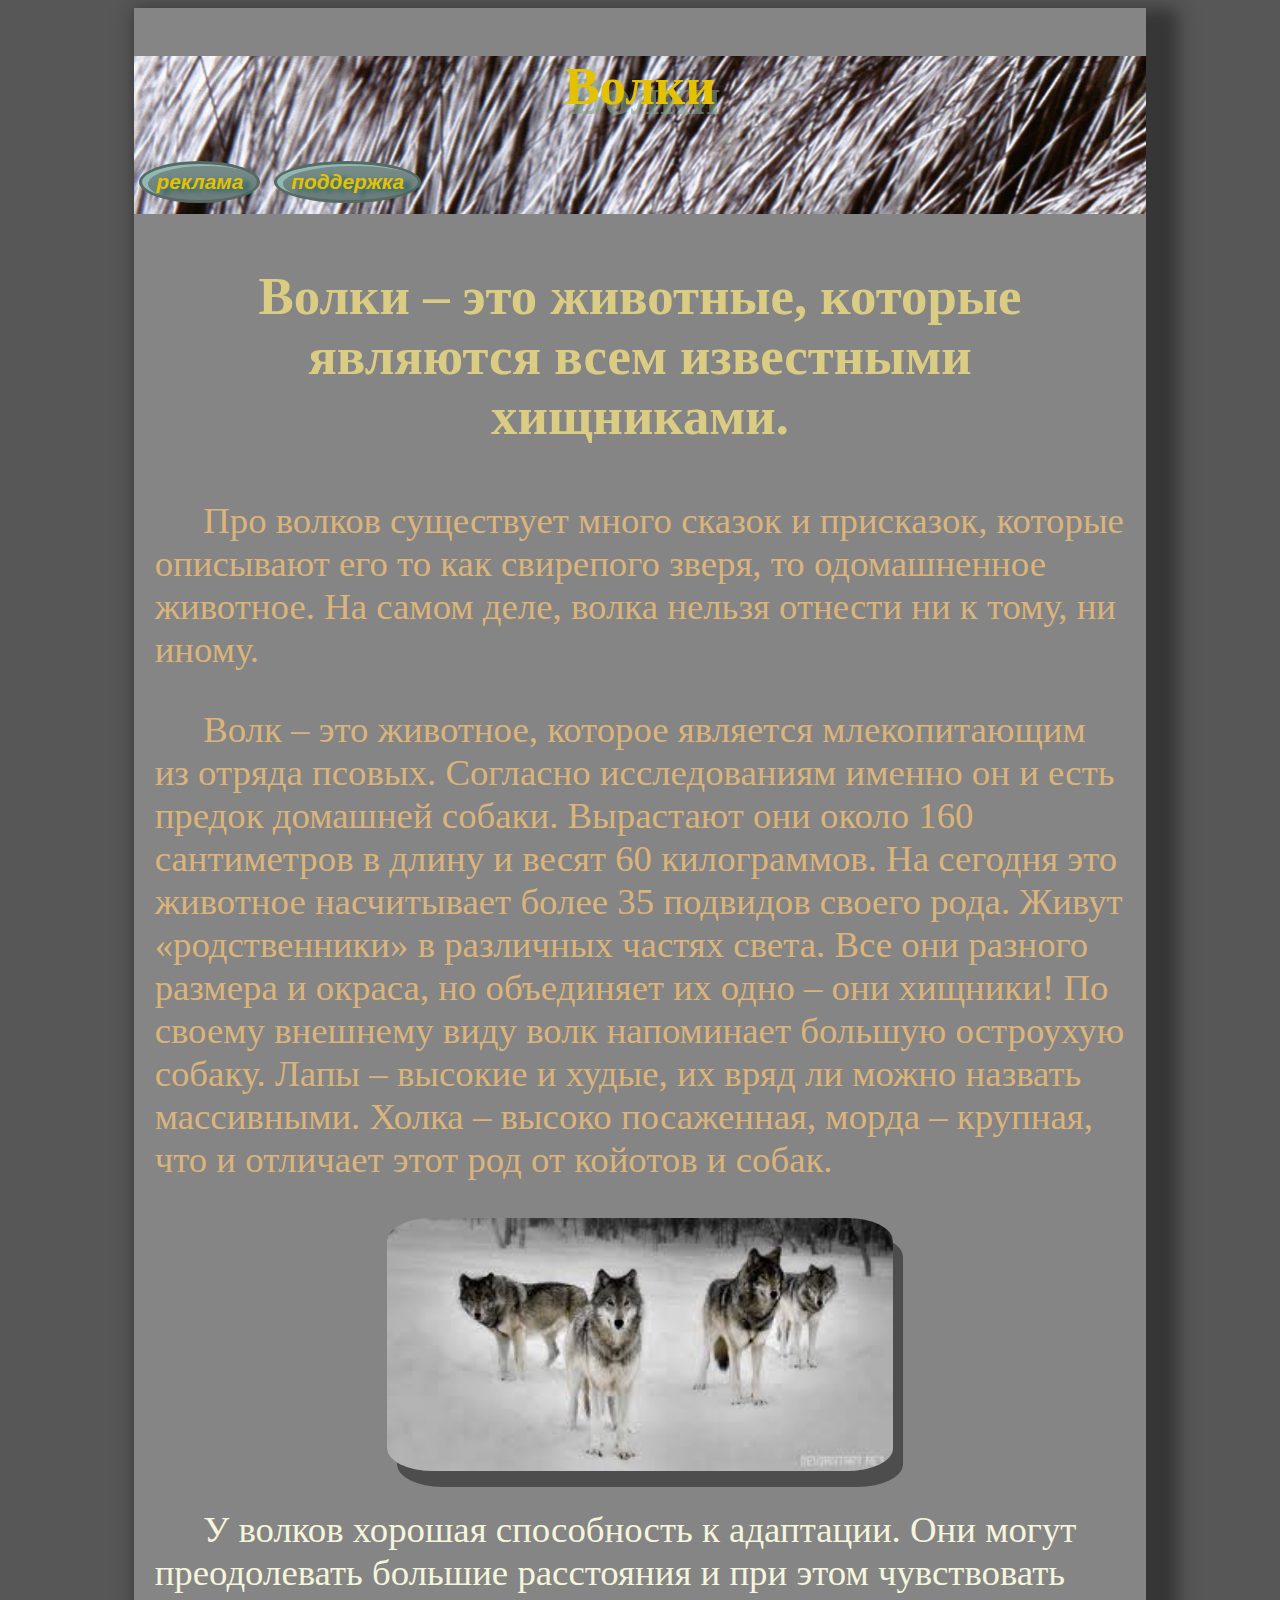
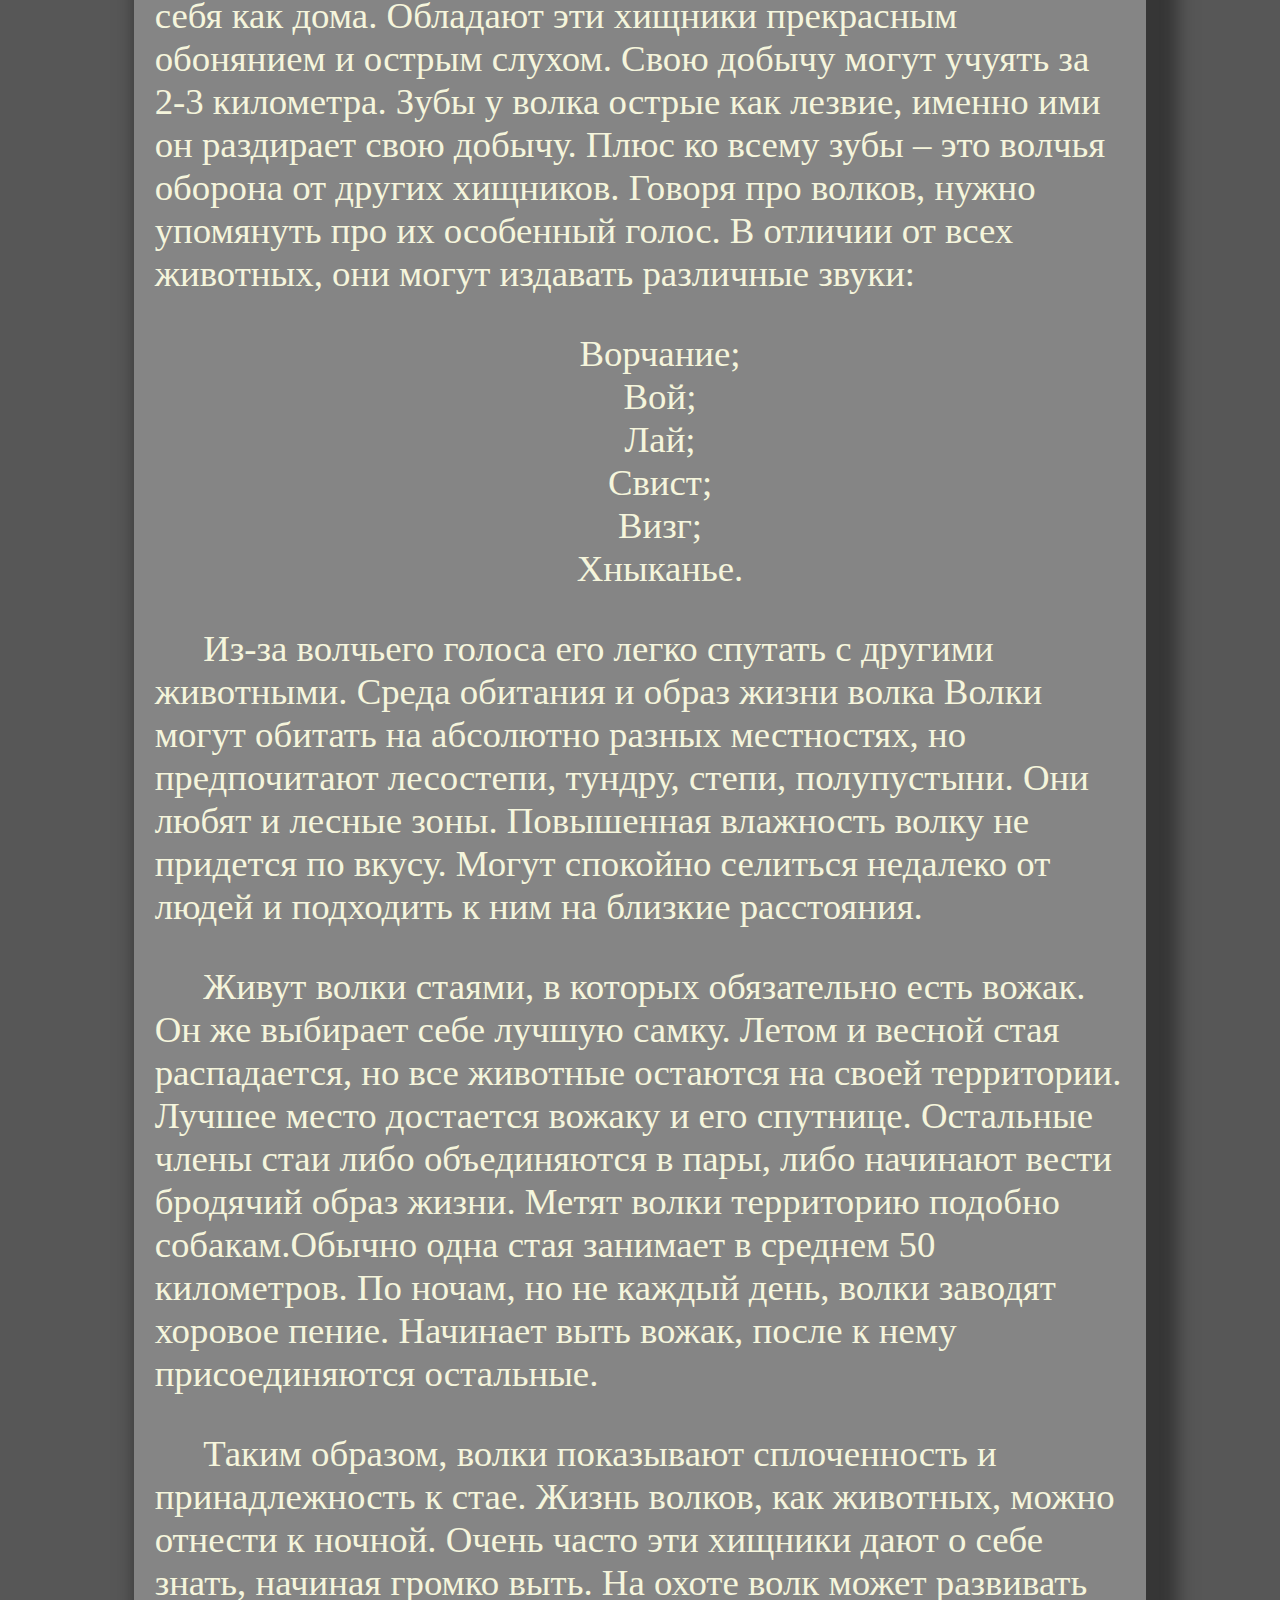
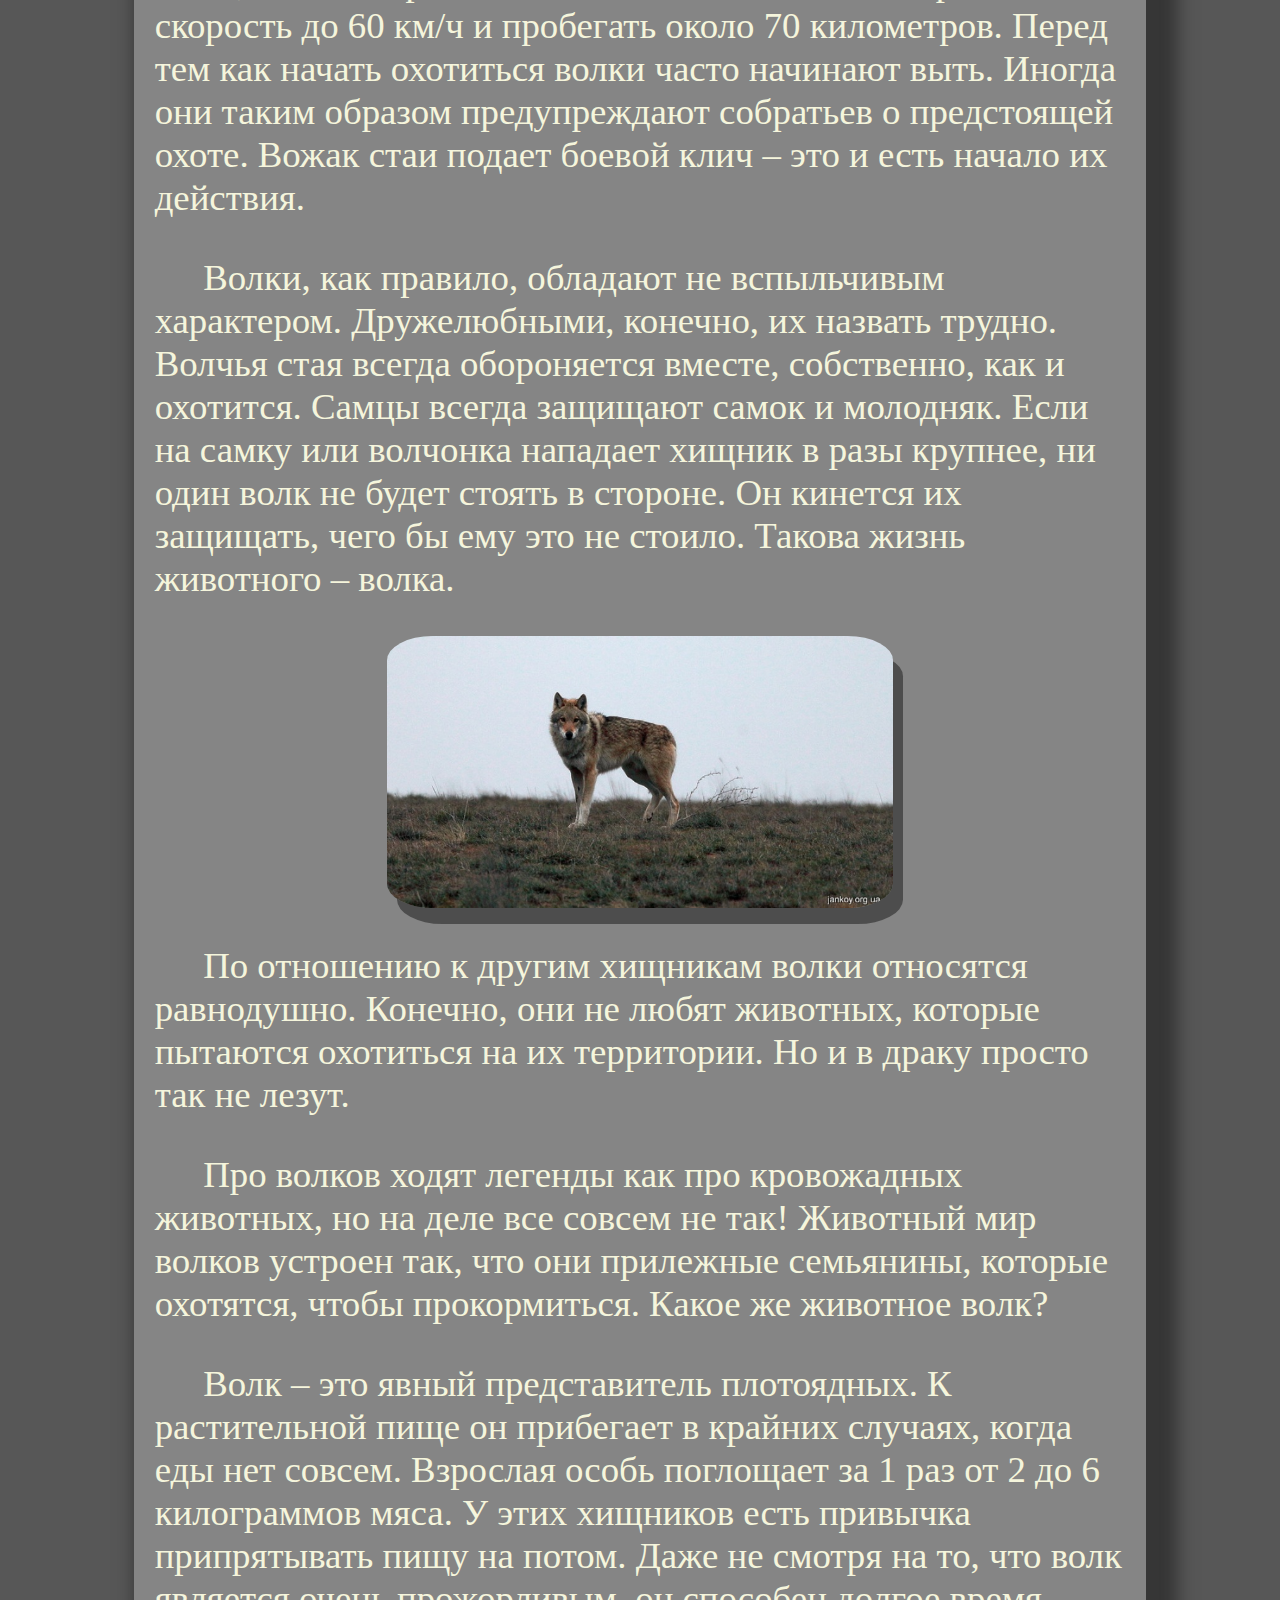
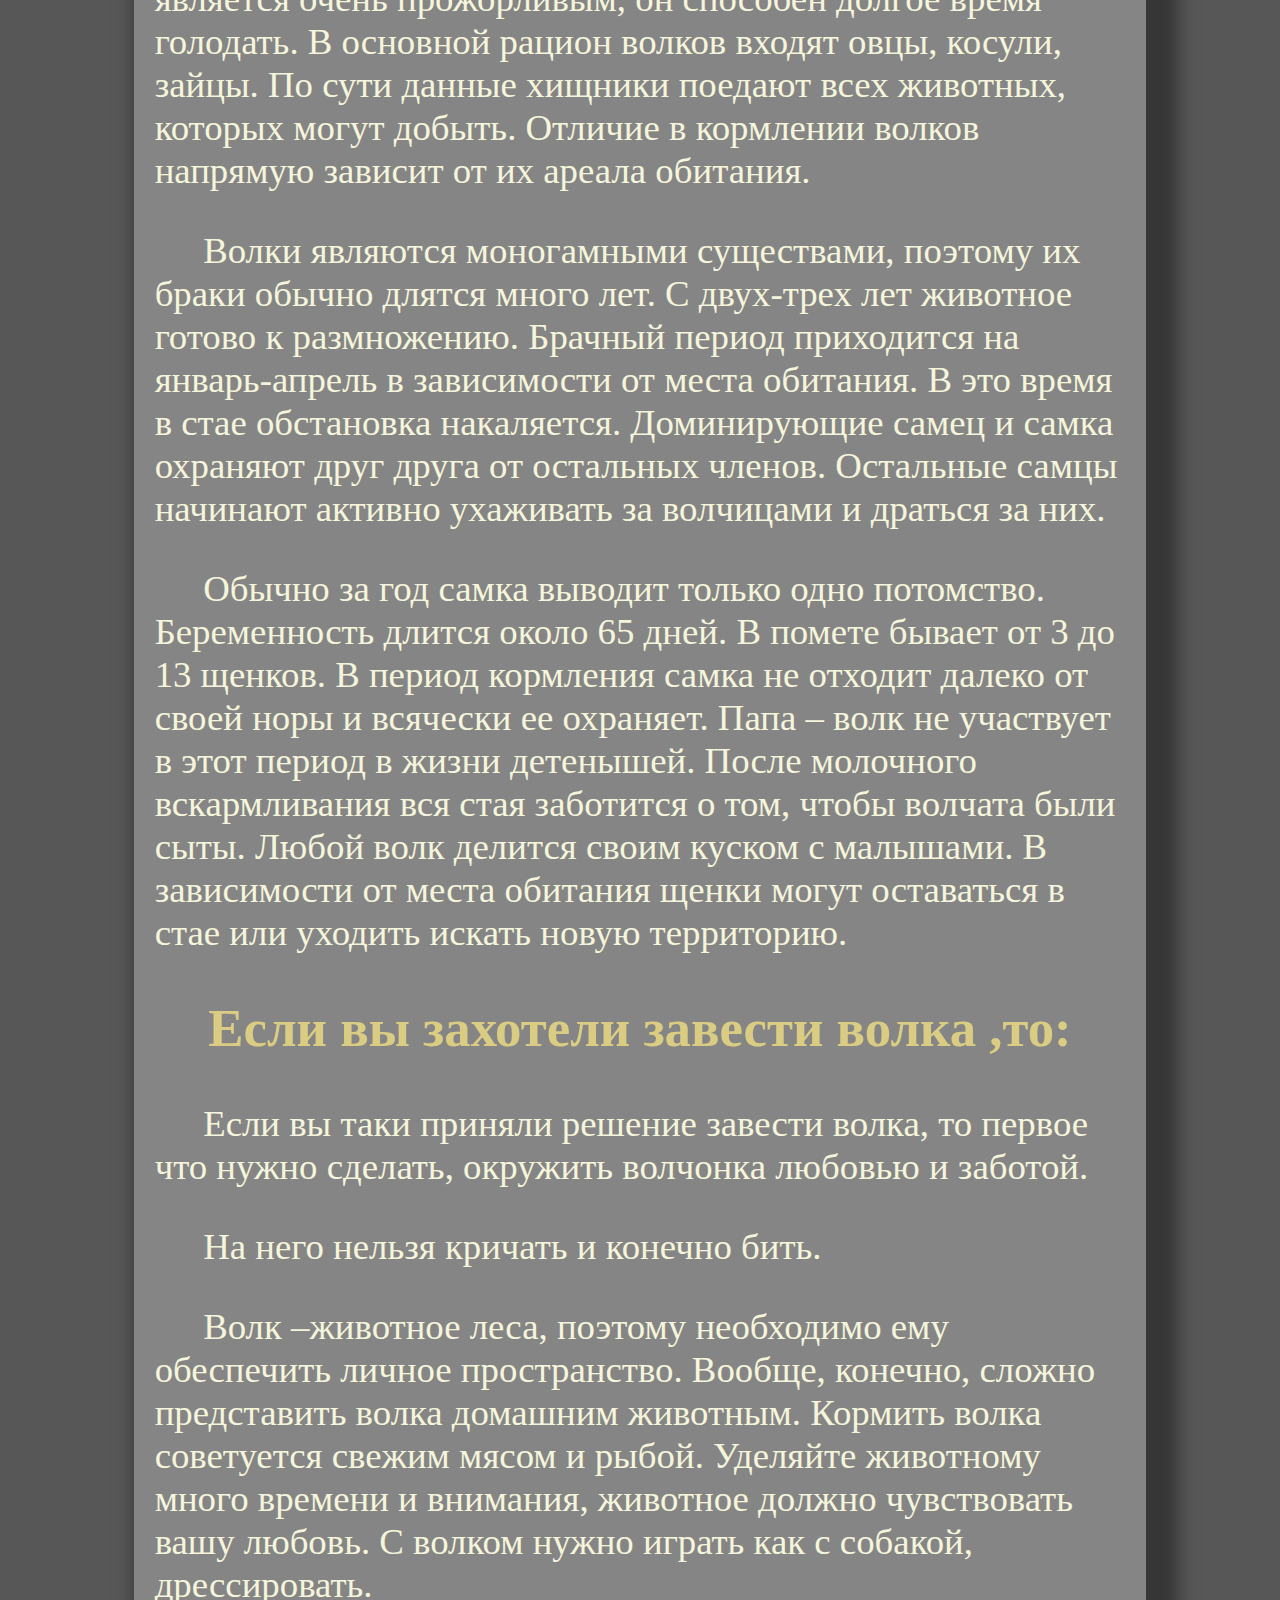
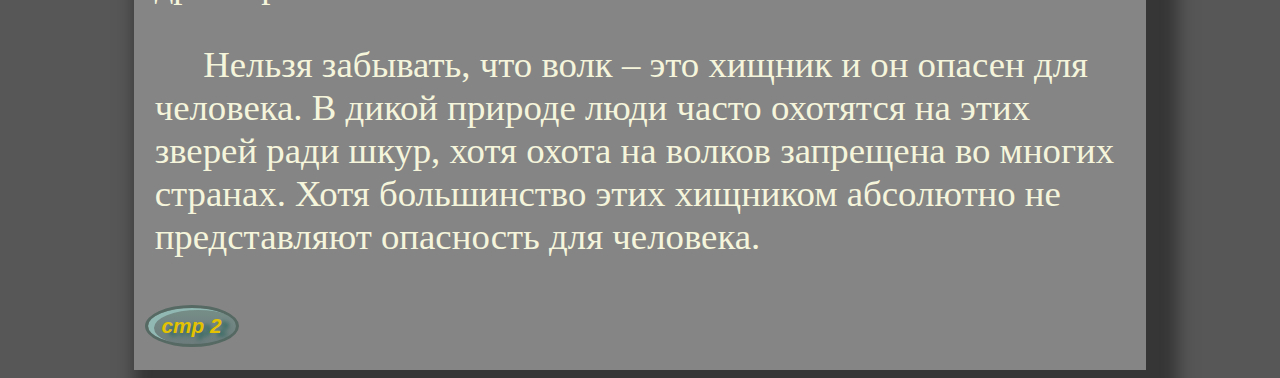
<file: index.html>
<!DOCTYPE html>
<html lang="en">
  <head>
    <meta charset="UTF-8" />
    <meta http-equiv="X-UA-Compatible" content="IE=edge" />
    <meta name="viewport" content="width=device-width, initial-scale=1.0" />
    <link rel="stylesheet" href="wolf.css" />
    <title>Wolfs</title>
  </head>
  <body>
    <div id="content">
      <header>
        <h1>Волки</h1>
        <div class="button">
          <!--Don`t_Work-->
          <a href="#" class="myButton">реклама</a>
          <a href="#" class="myButton">поддержка</a>
        </div>
      </header>
      <div class="vstup">
        <!--wolf description-->
        <h3>
          Волки – это животные, которые являются всем известными хищниками.
        </h3>
        <p class="enazer_text">
          <span>Про</span> волков существует много сказок и присказок, которые
          описывают его то как свирепого зверя, то одомашненное животное. На
          самом деле, волка нельзя отнести ни к тому, ни иному.
        </p>
        <p class="enazer_text">
          <span> Волк –</span> это животное, которое является млекопитающим из
          отряда псовых. Согласно исследованиям именно он и есть предок домашней
          собаки. Вырастают они около 160 сантиметров в длину и весят 60
          килограммов. На сегодня это животное насчитывает более 35 подвидов
          своего рода. Живут «родственники» в различных частях света. Все они
          разного размера и окраса, но объединяет их одно – они хищники! По
          своему внешнему виду волк напоминает большую остроухую собаку. Лапы –
          высокие и худые, их вряд ли можно назвать массивными. Холка – высоко
          посаженная, морда – крупная, что и отличает этот род от койотов и
          собак.
        </p>
      </div>
      <!--flock-->
      <img src="img/1.jpg" />
      <div class="information">
        <p>
          <span>У</span> волков хорошая способность к адаптации. Они могут
          преодолевать большие расстояния и при этом чувствовать себя как дома.
          Обладают эти хищники прекрасным обонянием и острым слухом. Свою добычу
          могут учуять за 2-3 километра. Зубы у волка острые как лезвие, именно
          ими он раздирает свою добычу. Плюс ко всему зубы – это волчья оборона
          от других хищников. Говоря про волков, нужно упомянуть про их
          особенный голос. В отличии от всех животных, они могут издавать
          различные звуки:
        </p>
        <ul>
          <li>Ворчание;</li>
          <li>Вой;</li>
          <li>Лай;</li>
          <li>Свист;</li>
          <li>Визг;</li>
          <li>Хныканье.</li>
        </ul>

        <p>
          <span>Из-за</span> волчьего голоса его легко спутать с другими
          животными. Среда обитания и образ жизни волка Волки могут обитать на
          абсолютно разных местностях, но предпочитают лесостепи, тундру, степи,
          полупустыни. Они любят и лесные зоны. Повышенная влажность волку не
          придется по вкусу. Могут спокойно селиться недалеко от людей и
          подходить к ним на близкие расстояния.
        </p>
        <p>
          <span>Живут </span>волки стаями, в которых обязательно есть вожак. Он
          же выбирает себе лучшую самку. Летом и весной стая распадается, но все
          животные остаются на своей территории. Лучшее место достается вожаку и
          его спутнице. Остальные члены стаи либо объединяются в пары, либо
          начинают вести бродячий образ жизни. Метят волки территорию подобно
          собакам.Обычно одна стая занимает в среднем 50 километров. По ночам,
          но не каждый день, волки заводят хоровое пение. Начинает выть вожак,
          после к нему присоединяются остальные.
        </p>
        <p>
          <span>Таким</span> образом, волки показывают сплоченность и
          принадлежность к стае. Жизнь волков, как животных, можно отнести к
          ночной. Очень часто эти хищники дают о себе знать, начиная громко
          выть. На охоте волк может развивать скорость до 60 км/ч и пробегать
          около 70 километров. Перед тем как начать охотиться волки часто
          начинают выть. Иногда они таким образом предупреждают собратьев о
          предстоящей охоте. Вожак стаи подает боевой клич – это и есть начало
          их действия.
        </p>
        <p>
          <span>Волки,</span> как правило, обладают не вспыльчивым характером.
          Дружелюбными, конечно, их назвать трудно. Волчья стая всегда
          обороняется вместе, собственно, как и охотится. Самцы всегда защищают
          самок и молодняк. Если на самку или волчонка нападает хищник в разы
          крупнее, ни один волк не будет стоять в стороне. Он кинется их
          защищать, чего бы ему это не стоило. Такова жизнь животного – волка.
        </p>
        <img src="img/2.jpg" />
        <p>
          <span>По </span>отношению к другим хищникам волки относятся
          равнодушно. Конечно, они не любят животных, которые пытаются охотиться
          на их территории. Но и в драку просто так не лезут.
        </p>
        <p>
          <span>Про</span> волков ходят легенды как про кровожадных животных, но
          на деле все совсем не так! Животный мир волков устроен так, что они
          прилежные семьянины, которые охотятся, чтобы прокормиться. Какое же
          животное волк?
        </p>
        <p>
          <span>Волк – </span>это явный представитель плотоядных. К растительной
          пище он прибегает в крайних случаях, когда еды нет совсем. Взрослая
          особь поглощает за 1 раз от 2 до 6 килограммов мяса. У этих хищников
          есть привычка припрятывать пищу на потом. Даже не смотря на то, что
          волк является очень прожорливым, он способен долгое время голодать. В
          основной рацион волков входят овцы, косули, зайцы. По сути данные
          хищники поедают всех животных, которых могут добыть. Отличие в
          кормлении волков напрямую зависит от их ареала обитания.
        </p>
        <p>
          <span>Волки</span> являются моногамными существами, поэтому их браки
          обычно длятся много лет. С двух-трех лет животное готово к
          размножению. Брачный период приходится на январь-апрель в зависимости
          от места обитания. В это время в стае обстановка накаляется.
          Доминирующие самец и самка охраняют друг друга от остальных членов.
          Остальные самцы начинают активно ухаживать за волчицами и драться за
          них.
        </p>
        <p>
          <span>Обычно</span> за год самка выводит только одно потомство.
          Беременность длится около 65 дней. В помете бывает от 3 до 13 щенков.
          В период кормления самка не отходит далеко от своей норы и всячески ее
          охраняет. Папа – волк не участвует в этот период в жизни детенышей.
          После молочного вскармливания вся стая заботится о том, чтобы волчата
          были сыты. Любой волк делится своим куском с малышами. В зависимости
          от места обитания щенки могут оставаться в стае или уходить искать
          новую территорию.
        </p>
        <h2>Если вы захотели завести волка ,то:</h2>
        <p>
          <span>Если </span>вы таки приняли решение завести волка, то первое что
          нужно сделать, окружить волчонка любовью и заботой.
        </p>
        <p><span>На</span> него нельзя кричать и конечно бить.</p>
        <p>
          <span></span>Волк –животное леса, поэтому необходимо ему обеспечить
          личное пространство. Вообще, конечно, сложно представить волка
          домашним животным. Кормить волка советуется свежим мясом и рыбой.
          Уделяйте животному много времени и внимания, животное должно
          чувствовать вашу любовь. С волком нужно играть как с собакой,
          дрессировать.
        </p>
        <p>
          <span></span>Нельзя забывать, что волк – это хищник и он опасен для
          человека. В дикой природе люди часто охотятся на этих зверей ради
          шкур, хотя охота на волков запрещена во многих странах. Хотя
          большинство этих хищником абсолютно не представляют опасность для
          человека.
        </p>

        <a href="list2.html" id="list_2" class="myButton">стр 2</a>
      </div>
    </div>
  </body>
</html>
</file>
<file: wolf.css>
body{
    background-color: #575757;
}
header{
    background-image:url(img/headliner.png) ;
    height: 50%;
}
.enazer_text{
    color: rgb(218, 180, 123);
}
#porods{
    text-align: center;
    margin: auto;
}
#content{
    width: 80%;
    background-color: rgb(133, 133, 133);
    margin: auto;
    box-shadow: 16px 16px 16px 16px rgba(22, 22, 22, 0.5);
    padding: 1% 0;
}
h1{
    text-align: center;
    color: #e4c201;
    font-size: 330%;
    text-shadow:5px 10px #83a38c9a;  
    padding: 0 2%;
}
h2,h3{
    text-align: center;
    color: rgb(218, 205, 131);
    font-size: 330%;
    padding: 0 2%;
}
p{
    font-size: 230%;
    color: beige; 
    padding: 0.01% 2%;
}
img{
    width: 50%;
    border-radius: 9%;
    display: block;
    margin-left: auto;
    margin-right: auto;
    box-shadow: 10px 16px rgba(22, 22, 22, 0.5);
}
ul{
    font-size: 230%;
    color: beige;
    text-align: center;
    list-style:  none;
}
.myButton {
    box-shadow: inset 6px 2px 0px 0px #91b8b3;
    background: linear-gradient(to bottom, #768d87 5%, #6c7c7c 100%);
    background-color: #768d87;
    border-radius: 130%;
    border: 3px solid #566963;
    display: inline-block;
    cursor: pointer;
    color: #e4c201;
    font-family: Arial;
    font-size: 130%;
    font-weight: bold;
    font-style: italic;
    padding: 6px 14px;
    text-decoration: none;
    text-shadow: 7px 3px 4px #2b665e;
    margin: 1% 0.5%;
}
.myButton:hover {
    background: linear-gradient(to bottom, #6c7c7c 5%, #768d87 100%);
    background-color: #6c7c7c;
}
.myButton:active {
    position: relative;
    top: 1px;
}
#list_2{
    margin: 1%;
}
span{
    margin-left:5% ;
}
</file>
